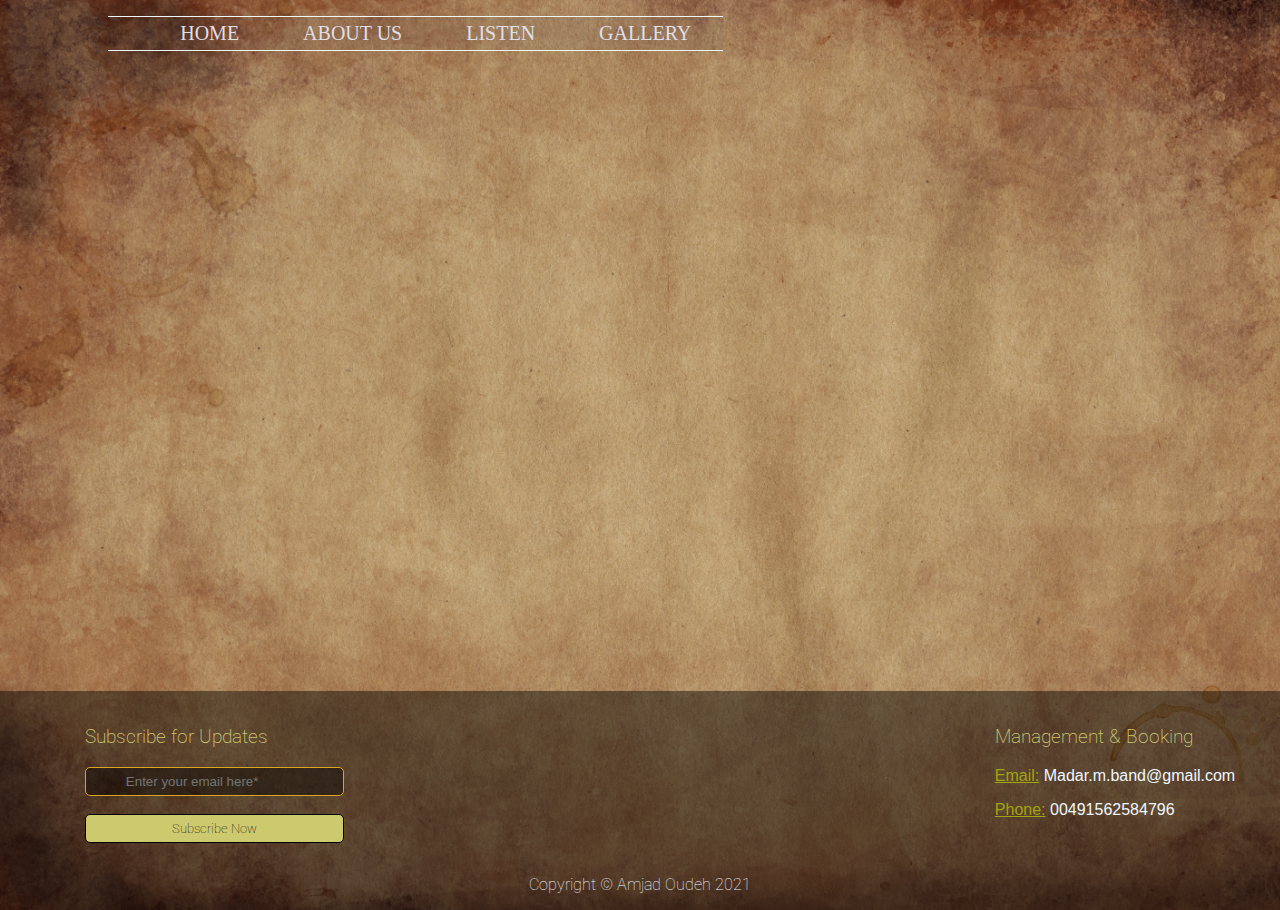
<file: Gallery.html>
<html lang="en">
  <head>
    <meta charset="UTF-8" />
    <meta http-equiv="X-UA-Compatible" content="IE=edge" />
    <meta name="viewport" content="width=device-width, initial-scale=1.0" />
    <link
      rel="stylesheet"
      href="https://cdnjs.cloudflare.com/ajax/libs/font-awesome/5.15.3/css/all.min.css"
      integrity="sha512-iBBXm8fW90+nuLcSKlbmrPcLa0OT92xO1BIsZ+ywDWZCvqsWgccV3gFoRBv0z+8dLJgyAHIhR35VZc2oM/gI1w=="
      crossorigin="anonymous"
    />

    <link rel="stylesheet" href="style.css" />
    <title>Madar-band - Gallery</title>
  </head>
  <body>
    <div class="background_Gallery">
      <header>
        <nav>
          <ul class="list">
            <li><a href="index.html">HOME</a></li>
            <li><a href="About US.html">ABOUT US</a></li>
            <li><a href="Listen.html">LISTEN</a></li>
            <li><a href="Gallery.html">GALLERY</a></li>
          </ul>
          <ul class="media">
            <li>
              <a href="https://www.facebook.com/Madarband/"
                ><i class="fab fa-facebook"></i
              ></a>
            </li>
            <li>
              <a href="https://www.instagram.com/madarband/"
                ><i class="fab fa-instagram"></i
              ></a>
            </li>
            <li>
              <a
                href="https://www.youtube.com/channel/UClqebnHdgaT_vV46WDu99Dg/featured"
                ><i class="fab fa-youtube"></i
              ></a>
            </li>
          </ul>
        </nav>
      </header>
      <main></main>
      <footer>
        <div class="main-div">
          <div id="left-div">
            <ul>
              <h3>Subscribe for Updates</h3>
              <input
                type="email"
                id="input"
                placeholder="Enter your email here*"
              /><br /><br />
              <input type="submit" id="submit" value="Subscribe Now" />
            </ul>
          </div>
          <div id="right-div">
            <ul>
              <h3>Management & Booking</h3>
              <p><strong id="ss">Email:</strong> Madar.m.band@gmail.com</p>
              <p><strong id="ss">Phone:</strong> 00491562584796</p>
            </ul>
          </div>
        </div>
        <p id="Amjad">Copyright &#169; Amjad Oudeh 2021</p>
      </footer>
    </div>
  </body>
  <script src="Auto-writing.js"></script>
</html>
</file>
<file: style.css>
@import url("https://fonts.googleapis.com/css2?family=Roboto:ital,wght@1,300&display=swap");
* {
  box-sizing: border-box;
}
/* the home Page */
body {
  font-family: "Times New Roman", Times, serif;
  margin: 0;
  padding: 0;
 /* overflow: hidden; */
}


.background_Home {
  background-image: url("./images/Home.jpg");
  background-size: cover;
}
.background_AboutUs {
  background-image:url('./images/About Us.jpg') ;
  background-size: cover;
}
.background_Listen {
  background-image:url('./images/Gallery.jpg') ;
  background-size: cover;
}
.background_Gallery {
  background-image:url('./images/Gallery.jpg') ;
  background-size: cover;

}

header {
  height: -webkit-fill-available;
  margin: 0;
  padding: 0;
}
main {
height: 69.4vh;
display: flex;

}

/* nav {
  display: flex;
  justify-content: space-between;
  align-items: center;
  position: fixed;
  margin-left: 150px;
} */
/* the main nav  */
nav {
  display: flex;
  justify-content: space-around;
  align-items: center;
}
nav li a {
  background-color: rgb(89, 87, 86, 0.1);
  text-align: center;
  display: block;
  color: rgb(223, 223, 232);
  /* color: rgba(255, 255, 255, 0.679); */
  font-size: 1.25rem;
  padding: 0.3rem 2rem;
  text-decoration: none;
  cursor: pointer;
}
a:hover {
  color: aliceblue;
}

.list {
  border-top: 1px solid aliceblue;
  border-bottom: 1px solid aliceblue;
  display: flex;
  list-style: none;
  justify-content: flex-start;
  /* align-items: center; */
  flex-wrap: nowrap;
  align-content: center;
  flex-direction: row;
  /* padding: initial; */
}

.media {
  display: flex;
  list-style: none;
  justify-content: space-between;
  align-items: center;
}
.container{
  
  width: 775px;
  height: 300px;
  margin: auto;
  display: flex;
  justify-content: center;
  align-items: center;
}
#text {
  font-family: "Roboto";
  letter-spacing: 1.2px;
  color: rgb(212, 212, 198);
  font-weight: 15;
  line-height: -9px;
  font-size: 1.2em;
}
.about-main{
  height: 69.4vh;
    display: flex;
    flex-direction: column;
    align-content: center;
    justify-content: center;
    align-items: center;
}
.about-container {
  display: flex;
    align-content: center;
    flex-direction: column;
    justify-content: center;
    align-items: center;
    width: 80%;
    height: 96%;
    background-color: rgba(29, 28, 28, 0.623);
}
.imgBox{
    display: flex;
    width: 100%;
    height: 90%;
    justify-content: center;
    align-items: center;
    align-content: center;
    flex-direction: column;
}
.imgBox img{
    margin-top: 15px;
    max-width: -webkit-fill-available;
    max-height: -webkit-fill-available;
}
.infoBox {
  display: flex;
  width: 95%;
  height: 15%;
  justify-content: center;
  align-items: center;
  align-content: center;
  flex-direction: column;
}

footer {
  /* position: fixed; */
  bottom: 0;
  width: 100%;
  display: flex;
  flex-direction: column;
  background-color: rgba(0, 0, 0, 0.44);
  color: aliceblue;
  padding: 0rem;
  align-items: center;
  justify-content: center;
}
/* footer div {
  display: flex;
  justify-content: space-between;
  align-items: center;
  margin: 0 140px;
}
#first-list {
  display: flex;
  justify-content: space-between;
  align-items: center;
} */

.main-div {
  justify-content: center;
  padding: 0;
  height: 90%;
  display: flex;
  align-items: baseline;
  flex-direction: row;
  align-content: center;
}
#right-div{
  padding: 0;
  height: 90%;
}
#left-div {
  padding: 0;
  height: 90%;
  display: flex;
  margin-right: 611;
}

h3 {
  font-family: "Roboto";
  color: rgb(204, 201, 111);
  font-weight: 200;
}
#ss {
  text-decoration: underline;
  color: rgb(162, 165, 12);
}
p {
  font-family: sans-serif;
  font-weight: 100;
}
#input {
  width: 100%;
  border: 1px solid goldenrod;
  padding: 6px 40px;
  border-radius: 5px;
  margin: 0;
  background-color: rgba(0, 0, 0, 0.44);
}

#input:hover {
  opacity: 0.6;
}

#submit {
  background-color: rgb(204, 201, 111);
  padding: 6px 40px;
  border-radius: 5px;
  border: 1px solid;
  width: 100%;
  font-family: "Roboto";
  color: black;
  font-weight: 100;
}
#submit:hover {
  opacity: 0.6;
}


/* footer ul {
  display: flex;
  flex-direction: column;
  justify-content: space-between;
  align-items: center;
  /* margin: 0 140px; */


footer:hover {
  opacity: 0.85;
}
#amjad {
  font-family: "Roboto";
  font-weight: 100;
}
/* LISTEN PAGE  */
@import url('https://fonts.googleapis.com/css?family=Lato&display=swap');

* {
  box-sizing: border-box;
}

.main-body {
  /* background-image: linear-gradient(
    0deg,
    rgba(247, 247, 247, 1) 23.8%,
    rgba(252, 221, 221, 1) 92%
  ); */
  height: 80vh;
  display: flex;
  flex-direction: column;
  align-items: center;
  justify-content: center;
  font-family: 'Lato', sans-serif;
  margin: 0;
}

.music-container {
  background-color: #fff;
  border-radius: 15px;
  box-shadow: 0 20px 20px 0 rgba(211, 200, 50, 0.6);
  display: flex;
  padding: 20px 30px;
  position: relative;
  margin: 100px 0;
  z-index: 10;
}

.img-container {
  position: relative;
  width: 110px;
}

.img-container::after {
  content: '';
  background-color: #fff;
  border-radius: 50%;
  position: absolute;
  bottom: 100%;
  left: 50%;
  width: 20px;
  height: 20px;
  transform: translate(-50%, 50%);
}

.img-container img {
  border-radius: 50%;
  object-fit: cover;
  height: 110px;
  width: inherit;
  position: absolute;
  bottom: 0;
  left: 0;
  animation: rotate 3s linear infinite;

  animation-play-state: paused;
}

.music-container.play .img-container img {
  animation-play-state: running;
}

@keyframes rotate {
  from {
    transform: rotate(0deg);
  }

  to {
    transform: rotate(360deg);
  }
}

.navigation {
  display: flex;
  align-items: center;
  justify-content: center;
  z-index: 1;
}

.action-btn {
  background-color: #fff;
  border: 0;
  color: #dfdbdf;
  font-size: 20px;
  cursor: pointer;
  padding: 10px;
  margin: 0 20px;
}

.action-btn.action-btn-big {
  color: #cdc2d0;
  font-size: 30px;
}

.action-btn:focus {
  outline: 0;
}

.music-info {
  background-color: rgba(255, 255, 255, 0.5);
  border-radius: 15px 15px 0 0;
  position: absolute;
  top: 0;
  left: 20px;
  width: calc(100% - 40px);
  padding: 10px 10px 10px 150px;
  opacity: 0;
  transform: translateY(0%);
  transition: transform 0.3s ease-in, opacity 0.3s ease-in;
  z-index: 0;
}

.music-container.play .music-info {
  opacity: 1;
  transform: translateY(-100%);
}

.music-info h4 {
  margin: 0;
}

.progress-container {
  background: #fff;
  border-radius: 5px;
  cursor: pointer;
  margin: 10px 0;
  height: 4px;
  width: 100%;
}

.progress {
  background-color: #fe8daa;
  border-radius: 5px;
  height: 100%;
  width: 0%;
  transition: width 0.1s linear;
}

/* --------------------------------------- responsive it ---------------------------------------------------*/

@media screen and (max-width:600px ){
  body {
    height: auto;
    width: 100%;
    /* background-image: url("mainSmall.png");
    background-size: cover;
    background-repeat: no-repeat; */
    
  }
  
  /* footer {
    display: block;
  } */
  .background_Home {
    background-image: url("mainSmall.png");
    background-size: cover;
  }
  
  
  nav {
    display: flex;
    justify-content: space-between;
    align-items: center;
    align-content: stretch;
    margin: 0;
    padding: 0;
  }
  .list {
    display: flex;
    border: none;
    margin: 0;
    padding: 0;
    flex-direction: column;
    align-content: flex-start;
    justify-content: space-evenly;
    align-items: flex-start;
  }
  .media {
    display: flex;
    flex-direction: column;
    align-content: center;
    justify-content: center;
    align-items: center;
    margin: 0;
  }
  .main-div {
    height: 90%;
    display: flex;
    align-items: center;
    flex-direction: column;
    align-content: center;
    justify-content: center;
    margin: -16px ;
    margin-left: -42px;
}
#left-div {
  display: flex;
  margin-right: 0;
}
.container{
  margin: 25px;
}
#text {
  background-color: rgba(0, 0, 0, 0.1);
  font-family: "Roboto";
  color: rgba(221, 221, 221, 0.864);
  font-weight: 15;
  font-size: 74%;

}
ul {
  display: flex;
  align-content: center;
  justify-content: center;
  align-items: center;
  flex-direction: column;
}

/*--------------------------------------------------- Garllery Styling------------------------------------- */
</file>
